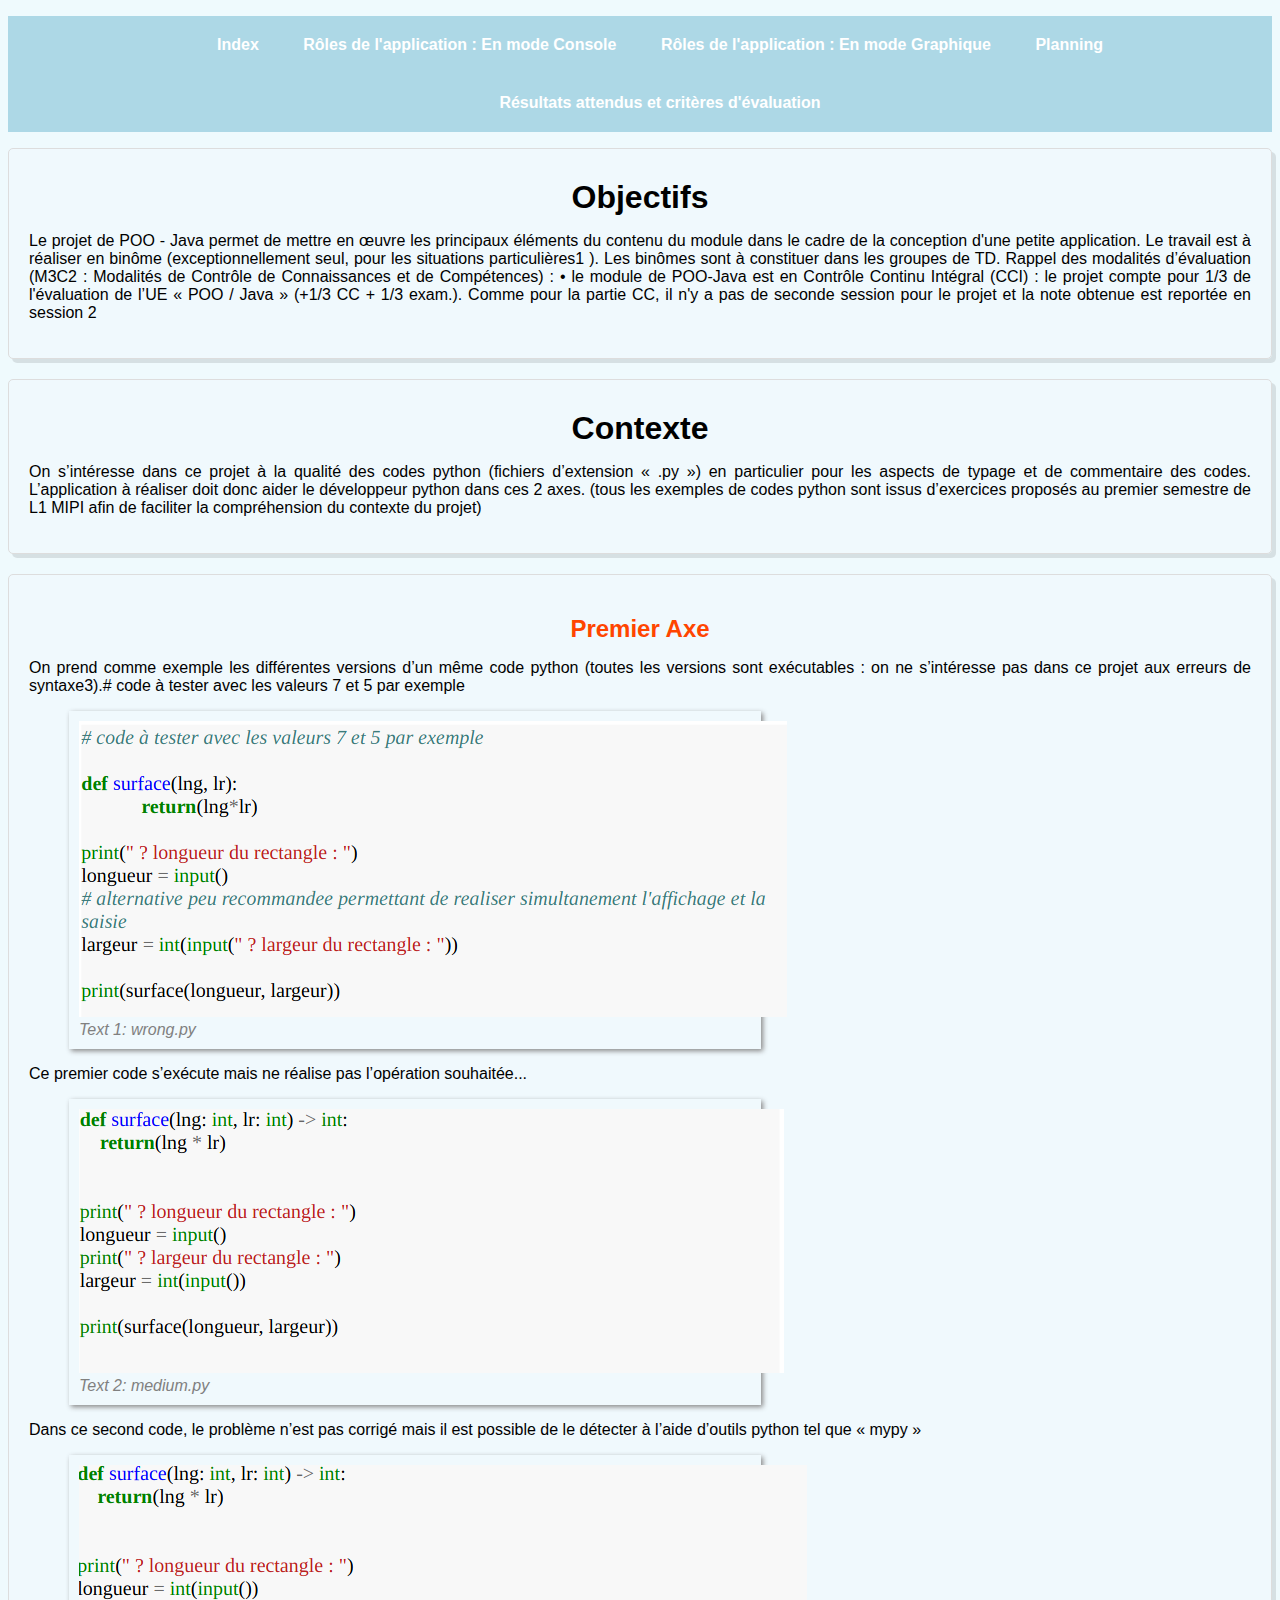
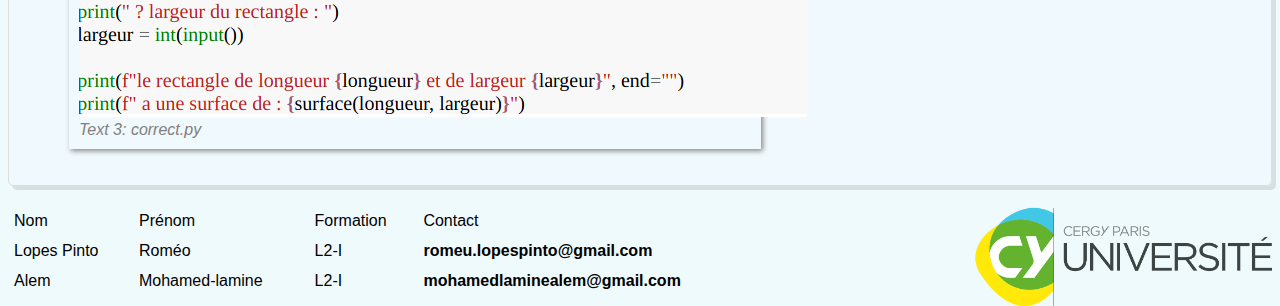
<file: index.html>
<!DOCTYPE html>
<html lang="FR">

<head>
	<link rel="stylesheet" href="styles.css">
	<title>Checker & Beautifier in Java for python language</title>
	<meta charset="utf-8">
	<meta name="description" content="Sujet de projet Java du semestre 3 sous forme de site">
	<meta name="keywords" content="Projet, Java, Python">
	<meta name="author" content="mohamed-lamine alem" >
	<meta name="viewport" content="width=device-width, initial-scale=1.0">
</head>
<body>
	<header>
		<nav>
			<ul>
				<li><a href="./index.html">Index</a></li>
				<li><a href="./rdaconsole.html">Rôles de l'application : En mode Console</a></li>
				<li><a href="./rdagraphique.html">Rôles de l'application : En mode Graphique</a></li>
				<li><a href="./planning.html">Planning</a></li>
				<li><a href="./resultatsetcriteres.html">Résultats attendus et critères d'évaluation</a></li>
			</ul>
		</nav>
	</header>
	<main>
		<section>
			<h1>Objectifs</h1>
			<p>Le projet de POO - Java permet de mettre en œuvre les principaux éléments du contenu du module dans le cadre de la conception d'une petite application. Le travail est à réaliser en binôme (exceptionnellement seul, pour les situations particulières1 ). Les binômes sont à constituer dans les groupes de TD. Rappel des modalités d’évaluation (M3C2 : Modalités de Contrôle de Connaissances et de Compétences) : • le module de POO-Java est en Contrôle Continu Intégral (CCI) : le projet compte pour 1/3 de l'évaluation de l’UE « POO / Java » (+1/3 CC + 1/3 exam.). Comme pour la partie CC, il n'y a pas de seconde session pour le projet et la note obtenue est reportée en session 2</p>
		</section>
		<section>
			<h1>Contexte</h1>
			<p>On s’intéresse dans ce projet à la qualité des codes python (fichiers d’extension « .py ») en particulier pour les aspects de typage et de commentaire des codes. L’application à réaliser doit donc aider le développeur python dans ces 2 axes. (tous les exemples de codes python sont issus d’exercices proposés au premier semestre de L1 MIPI afin de faciliter la compréhension du contexte du projet)</p>
		</section>
		<section>
			<h2>Premier Axe</h2>
			<p>On prend comme exemple les différentes versions d’un même code python (toutes les versions sont exécutables : on ne s’intéresse pas dans ce projet aux erreurs de syntaxe3).# code à tester avec les valeurs 7 et 5 par exemple </p>
			<figure> <img src="./images/wrong.png" alt="Erreur d'image">
				<figcaption>Text 1: wrong.py</figcaption>
			</figure>
			<p>Ce premier code s’exécute mais ne réalise pas l’opération souhaitée...</p>
			<figure> <img src="./images/medium.png" alt="Erreur d'image">
				<figcaption>Text 2: medium.py</figcaption>
			</figure>
			<p>Dans ce second code, le problème n’est pas corrigé mais il est possible de le détecter à l’aide d’outils python tel que « mypy »</p>
			<figure> <img src="./images/correct.png" alt="Erreur d'image">
				<figcaption>Text 3: correct.py</figcaption>
			</figure>
		</section>
	</main>
	<footer>
		<table>
			<tr>
				<td>Nom</td>
				<td>Prénom</td>
				<td>Formation</td>
				<td>Contact</td>
			</tr>
			<tr>
				<td>Lopes Pinto</td>
				<td>Roméo</td>
				<td>L2-I</td>
				<td><a href="mailto:romeu.lopespinto@gmail.com">romeu.lopespinto@gmail.com</a></td>
			</tr>
			<tr>
				<td>Alem</td>
				<td>Mohamed-lamine</td>
				<td>L2-I</td>
				<td><a href="mailto:mohamedlaminealem@gmail.com">mohamedlaminealem@gmail.com</a></td>
			</tr>
		</table> <img src="./images/cyp_banner.png" alt="Erreur d'image" width="300" height="150"> </footer>
</body>

</html>
</file>
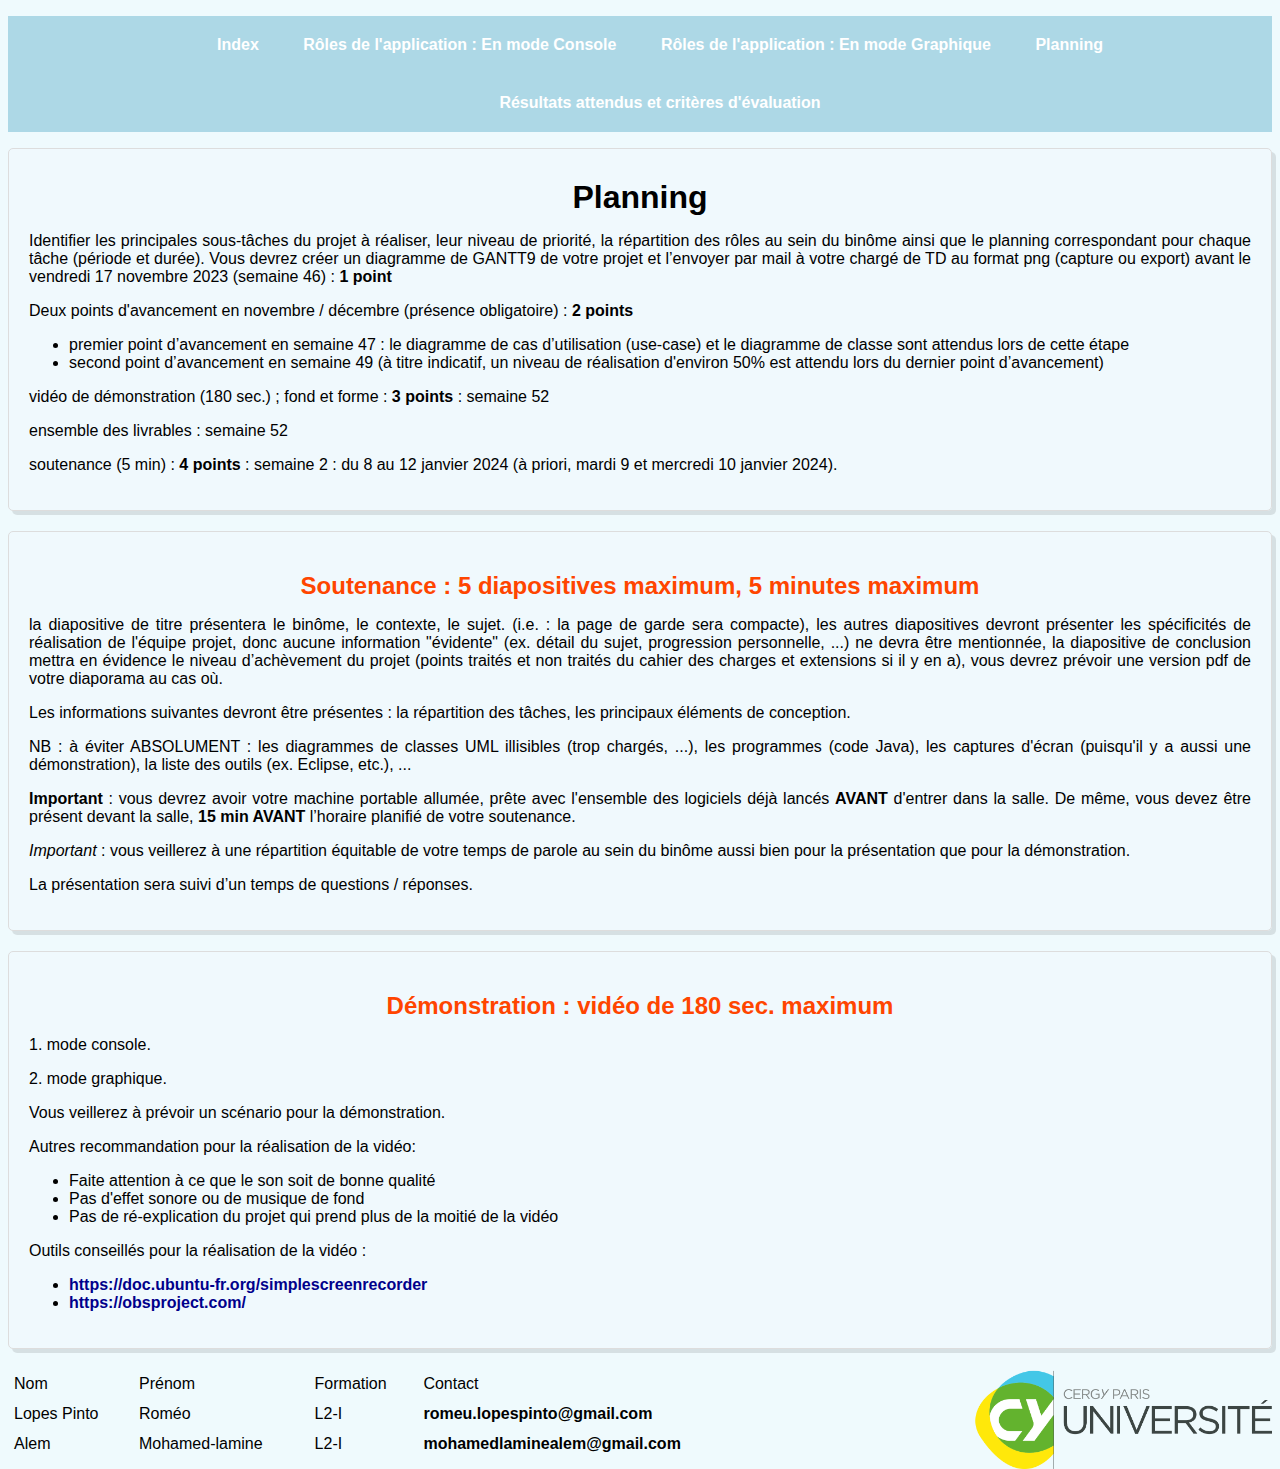
<file: planning.html>
<!DOCTYPE html>
<html lang="FR">

<head>
	<link rel="stylesheet" href="styles.css">
	<title>Checker & Beautifier in Java for python language</title>
	<meta charset="utf-8">
	<meta name="description" content="Sujet de projet Java du semestre 3 sous forme de site">
	<meta name="keywords" content="Projet, Java, Python">
	<meta name="author" content="mohamed-lamine alem" >
	<meta name="viewport" content="width=device-width, initial-scale=1.0">
</head>

<body>
	<header>
		<nav>
			<ul>
				<li><a href="./index.html">Index</a></li>
				<li><a href="./rdaconsole.html">Rôles de l'application : En mode Console</a></li>
				<li><a href="./rdagraphique.html">Rôles de l'application : En mode Graphique</a></li>
				<li><a href="./planning.html">Planning</a></li>
				<li><a href="./resultatsetcriteres.html">Résultats attendus et critères d'évaluation</a></li>
			</ul>
		</nav>
	</header>
	<main>
		<section>
			<h1>Planning</h1>
			<p>Identifier les principales sous-tâches du projet à réaliser, leur niveau de priorité, la répartition des rôles au sein du binôme ainsi que le planning correspondant pour chaque tâche (période et durée). Vous devrez créer un diagramme de GANTT9 de votre projet et l’envoyer par mail à votre chargé de TD au format png (capture ou export) avant le vendredi 17 novembre 2023 (semaine 46) : <strong>1 point</strong></p>
			<p>Deux points d'avancement en novembre / décembre (présence obligatoire) : <strong>2 points</strong></p>
			<ul>
				<li>premier point d’avancement en semaine 47 : le diagramme de cas d’utilisation (use-case) et le diagramme de classe sont attendus lors de cette étape</li>
				<li> second point d’avancement en semaine 49 (à titre indicatif, un niveau de réalisation d'environ 50% est attendu lors du dernier point d’avancement) </li>
			</ul>
			<p>vidéo de démonstration (180 sec.) ; fond et forme : <strong>3 points</strong> : semaine 52</p>
			<p>ensemble des livrables : semaine 52</p>
			<p>soutenance (5 min) : <strong>4 points</strong> : semaine 2 : du 8 au 12 janvier 2024 (à priori, mardi 9 et mercredi 10 janvier 2024).</p>
		</section>
		<section>
			<h2>Soutenance : 5 diapositives maximum, 5 minutes maximum</h2>
			<p>la diapositive de titre présentera le binôme, le contexte, le sujet. (i.e. : la page de garde sera compacte), les autres diapositives devront présenter les spécificités de réalisation de l'équipe projet, donc aucune information "évidente" (ex. détail du sujet, progression personnelle, ...) ne devra être mentionnée, la diapositive de conclusion mettra en évidence le niveau d’achèvement du projet (points traités et non traités du cahier des charges et extensions si il y en a), vous devrez prévoir une version pdf de votre diaporama au cas où.</p>
			<p>Les informations suivantes devront être présentes : la répartition des tâches, les principaux éléments de conception.</p>
			<p>NB : à éviter ABSOLUMENT : les diagrammes de classes UML illisibles (trop chargés, ...), les programmes (code Java), les captures d'écran (puisqu'il y a aussi une démonstration), la liste des outils (ex. Eclipse, etc.), ...</p>
			<p><strong>Important</strong> : vous devrez avoir votre machine portable allumée, prête avec l'ensemble des logiciels déjà lancés <strong>AVANT</strong> d'entrer dans la salle. De même, vous devez être présent devant la salle, <strong>15 min AVANT</strong> l’horaire planifié de votre soutenance.</p>
			<p><em>Important</em> : vous veillerez à une répartition équitable de votre temps de parole au sein du binôme aussi bien pour la présentation que pour la démonstration.</p>
			<p>La présentation sera suivi d’un temps de questions / réponses.</p>
		</section>
		<section>
			<h2>Démonstration : vidéo de 180 sec. maximum</h2>
			<p>1. mode console.</p>
			<p>2. mode graphique.</p>
			<p>Vous veillerez à prévoir un scénario pour la démonstration.</p>
			<p>Autres recommandation pour la réalisation de la vidéo:</p>
			<ul>
				<li>Faite attention à ce que le son soit de bonne qualité</li>
				<li>Pas d'effet sonore ou de musique de fond</li>
				<li>Pas de ré-explication du projet qui prend plus de la moitié de la vidéo</li>
			</ul>
			<p>Outils conseillés pour la réalisation de la vidéo :</p>
			<ul class="liens">
				<li><a href="https://doc.ubuntu-fr.org/simplescreenrecorder">https://doc.ubuntu-fr.org/simplescreenrecorder</a></li>
				<li><a href="https://obsproject.com/">https://obsproject.com/</a></li>
			</ul>
		</section>
	</main>
	<footer>
		<table>
			<tr>
				<td>Nom</td>
				<td>Prénom</td>
				<td>Formation</td>
				<td>Contact</td>
			</tr>
			<tr>
				<td>Lopes Pinto</td>
				<td>Roméo</td>
				<td>L2-I</td>
				<td><a href="mailto:romeu.lopespinto@gmail.com">romeu.lopespinto@gmail.com</a></td>
			</tr>
			<tr>
				<td>Alem</td>
				<td>Mohamed-lamine</td>
				<td>L2-I</td>
				<td><a href="mailto:mohamedlaminealem@gmail.com">mohamedlaminealem@gmail.com</a></td>
			</tr>
		</table> <img src="./images/cyp_banner.png" alt="Erreur d'image" width="300" height="150"> </footer>
</body>

</html>
</file>
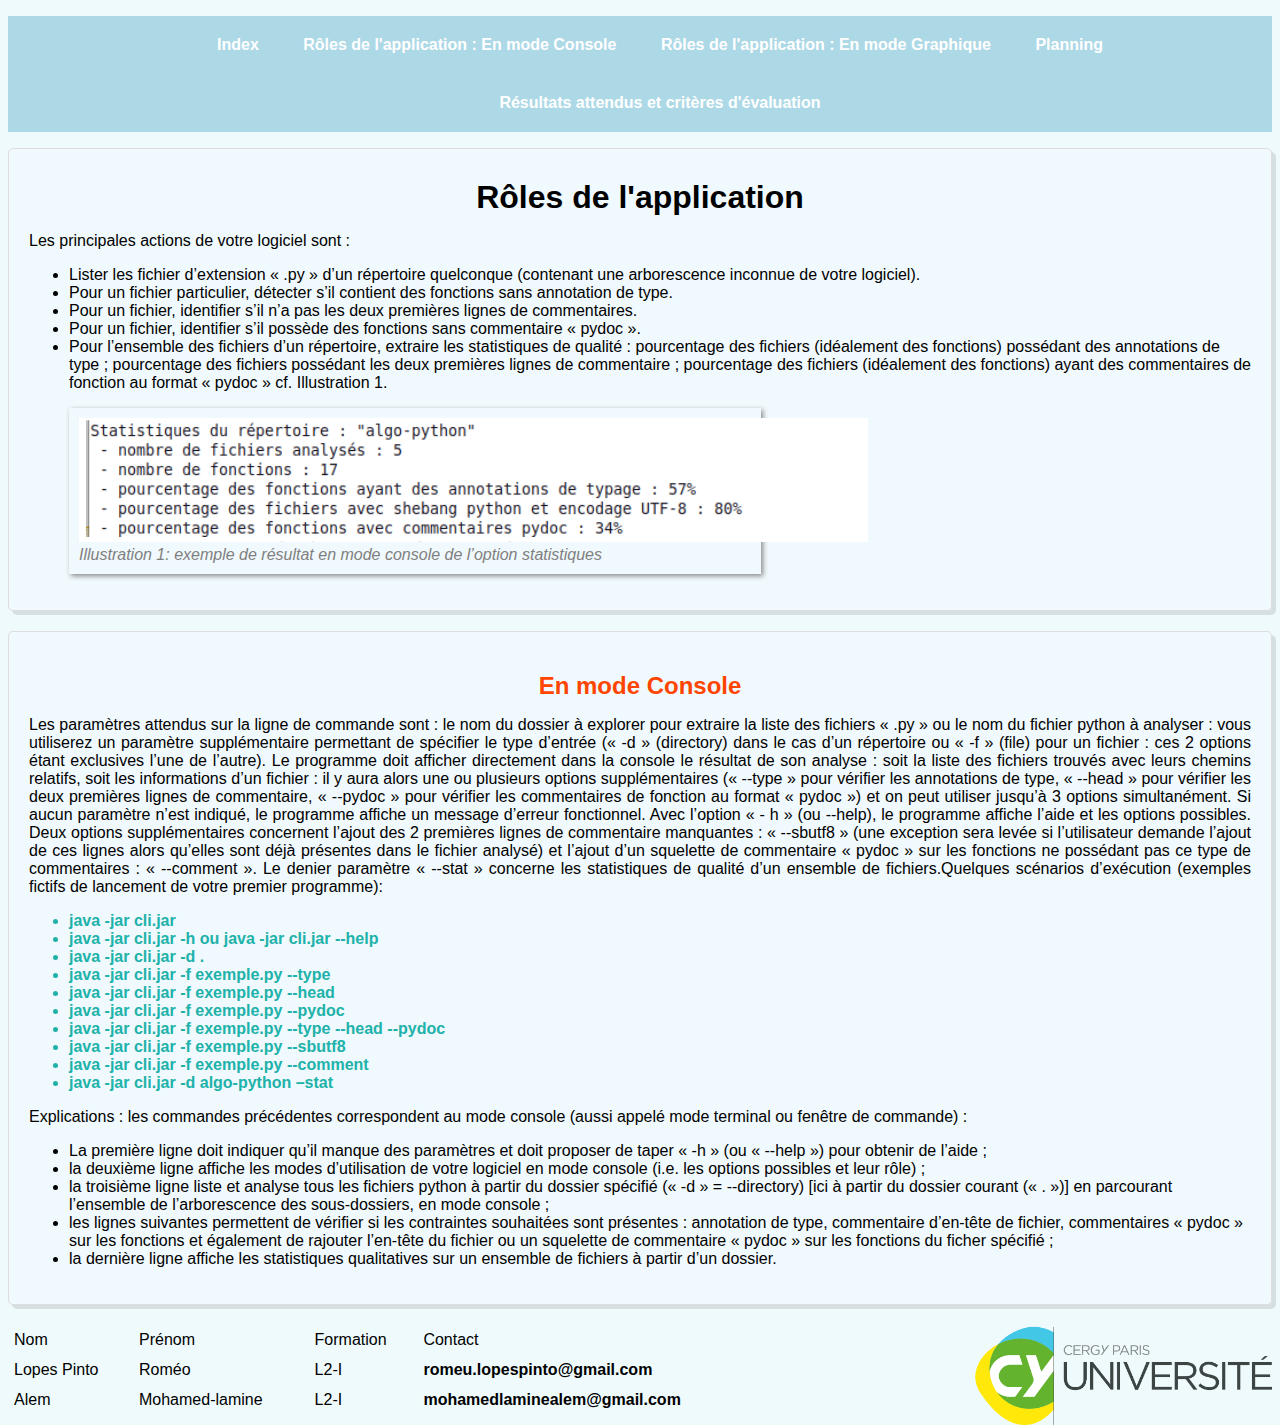
<file: rdaconsole.html>
<!DOCTYPE html>
<html lang="FR">

<head>
	<link rel="stylesheet" href="styles.css">
	<title>Checker & Beautifier in Java for python language</title>
	<meta charset="utf-8">
	<meta name="description" content="Sujet de projet Java du semestre 3 sous forme de site">
	<meta name="keywords" content="Projet, Java, Python">
	<meta name="author" content="mohamed-lamine alem" >
	<meta name="viewport" content="width=device-width, initial-scale=1.0">
</head>

<body>
	<header>
		<nav>
			<ul>
				<li><a href="./index.html">Index</a></li>
				<li><a href="./rdaconsole.html">Rôles de l'application : En mode Console</a></li>
				<li><a href="./rdagraphique.html">Rôles de l'application : En mode Graphique</a></li>
				<li><a href="./planning.html">Planning</a></li>
				<li><a href="./resultatsetcriteres.html">Résultats attendus et critères d'évaluation</a></li>
			</ul>
		</nav>
	</header>
	<main>
		<section>
			<h1>Rôles de l'application</h1>
			<p>Les principales actions de votre logiciel sont :</p>
			<ul>
				<li>Lister les fichier d’extension « .py » d’un répertoire quelconque (contenant une arborescence inconnue de votre logiciel).</li>
				<li>Pour un fichier particulier, détecter s’il contient des fonctions sans annotation de type.</li>
				<li>Pour un fichier, identifier s’il n’a pas les deux premières lignes de commentaires.</li>
				<li>Pour un fichier, identifier s’il possède des fonctions sans commentaire « pydoc ».</li>
				<li>Pour l’ensemble des fichiers d’un répertoire, extraire les statistiques de qualité : pourcentage des fichiers (idéalement des fonctions) possédant des annotations de type ; pourcentage des fichiers possédant les deux premières lignes de commentaire ; pourcentage des fichiers (idéalement des fonctions) ayant des commentaires de fonction au format « pydoc » cf. Illustration 1.</li>
			</ul>
			<figure> <img src="./images/stats.png" alt="Erreur d'image">
				<figcaption>Illustration 1: exemple de résultat en mode console de l’option statistiques</figcaption>
			</figure>
		</section>
		<section>
			<h2>En mode Console</h2>
			<p>Les paramètres attendus sur la ligne de commande sont : le nom du dossier à explorer pour extraire la liste des fichiers « .py » ou le nom du fichier python à analyser : vous utiliserez un paramètre supplémentaire permettant de spécifier le type d’entrée (« -d » (directory) dans le cas d’un répertoire ou « -f » (file) pour un fichier : ces 2 options étant exclusives l’une de l’autre). Le programme doit afficher directement dans la console le résultat de son analyse : soit la liste des fichiers trouvés avec leurs chemins relatifs, soit les informations d’un fichier : il y aura alors une ou plusieurs options supplémentaires (« --type » pour vérifier les annotations de type, « --head » pour vérifier les deux premières lignes de commentaire, « --pydoc » pour vérifier les commentaires de fonction au format « pydoc ») et on peut utiliser jusqu’à 3 options simultanément. Si aucun paramètre n’est indiqué, le programme affiche un message d’erreur fonctionnel. Avec l’option « - h » (ou --help), le programme affiche l’aide et les options possibles. Deux options supplémentaires concernent l’ajout des 2 premières lignes de commentaire manquantes : « --sbutf8 » (une exception sera levée si l’utilisateur demande l’ajout de ces lignes alors qu’elles sont déjà présentes dans le fichier analysé) et l’ajout d’un squelette de commentaire « pydoc » sur les fonctions ne possédant pas ce type de commentaires : « --comment ». Le denier paramètre « --stat » concerne les statistiques de qualité d’un ensemble de fichiers.Quelques scénarios d’exécution (exemples fictifs de lancement de votre premier programme):</p>
			<ul id="scenarios">
				<li>java -jar cli.jar</li>
				<li>java -jar cli.jar -h ou java -jar cli.jar --help</li>
				<li>java -jar cli.jar -d .</li>
				<li>java -jar cli.jar -f exemple.py --type</li>
				<li>java -jar cli.jar -f exemple.py --head</li>
				<li>java -jar cli.jar -f exemple.py --pydoc</li>
				<li>java -jar cli.jar -f exemple.py --type --head --pydoc</li>
				<li>java -jar cli.jar -f exemple.py --sbutf8</li>
				<li>java -jar cli.jar -f exemple.py --comment</li>
				<li>java -jar cli.jar -d algo-python –stat</li>
			</ul>
			<p>Explications : les commandes précédentes correspondent au mode console (aussi appelé mode terminal ou fenêtre de commande) :</p>
			<ul>
				<li>La première ligne doit indiquer qu’il manque des paramètres et doit proposer de taper « -h » (ou « --help ») pour obtenir de l’aide ;</li>
				<li>la deuxième ligne affiche les modes d’utilisation de votre logiciel en mode console (i.e. les options possibles et leur rôle) ;</li>
				<li>la troisième ligne liste et analyse tous les fichiers python à partir du dossier spécifié (« -d » = --directory) [ici à partir du dossier courant (« . »)] en parcourant l’ensemble de l’arborescence des sous-dossiers, en mode console ;</li>
				<li>les lignes suivantes permettent de vérifier si les contraintes souhaitées sont présentes : annotation de type, commentaire d’en-tête de fichier, commentaires « pydoc » sur les fonctions et également de rajouter l’en-tête du fichier ou un squelette de commentaire « pydoc » sur les fonctions du ficher spécifié ;</li>
				<li>la dernière ligne affiche les statistiques qualitatives sur un ensemble de fichiers à partir d’un dossier.</li>
			</ul>
		</section>
	</main>
	<footer>
		<table>
			<tr>
				<td>Nom</td>
				<td>Prénom</td>
				<td>Formation</td>
				<td>Contact</td>
			</tr>
			<tr>
				<td>Lopes Pinto</td>
				<td>Roméo</td>
				<td>L2-I</td>
				<td><a href="mailto:romeu.lopespinto@gmail.com">romeu.lopespinto@gmail.com</a></td>
			</tr>
			<tr>
				<td>Alem</td>
				<td>Mohamed-lamine</td>
				<td>L2-I</td>
				<td><a href="mailto:mohamedlaminealem@gmail.com">mohamedlaminealem@gmail.com</a></td>
			</tr>
		</table> <img src="./images/cyp_banner.png" alt="Erreur d'image" width="300" height="150"> </footer>
</body>

</html>
</file>
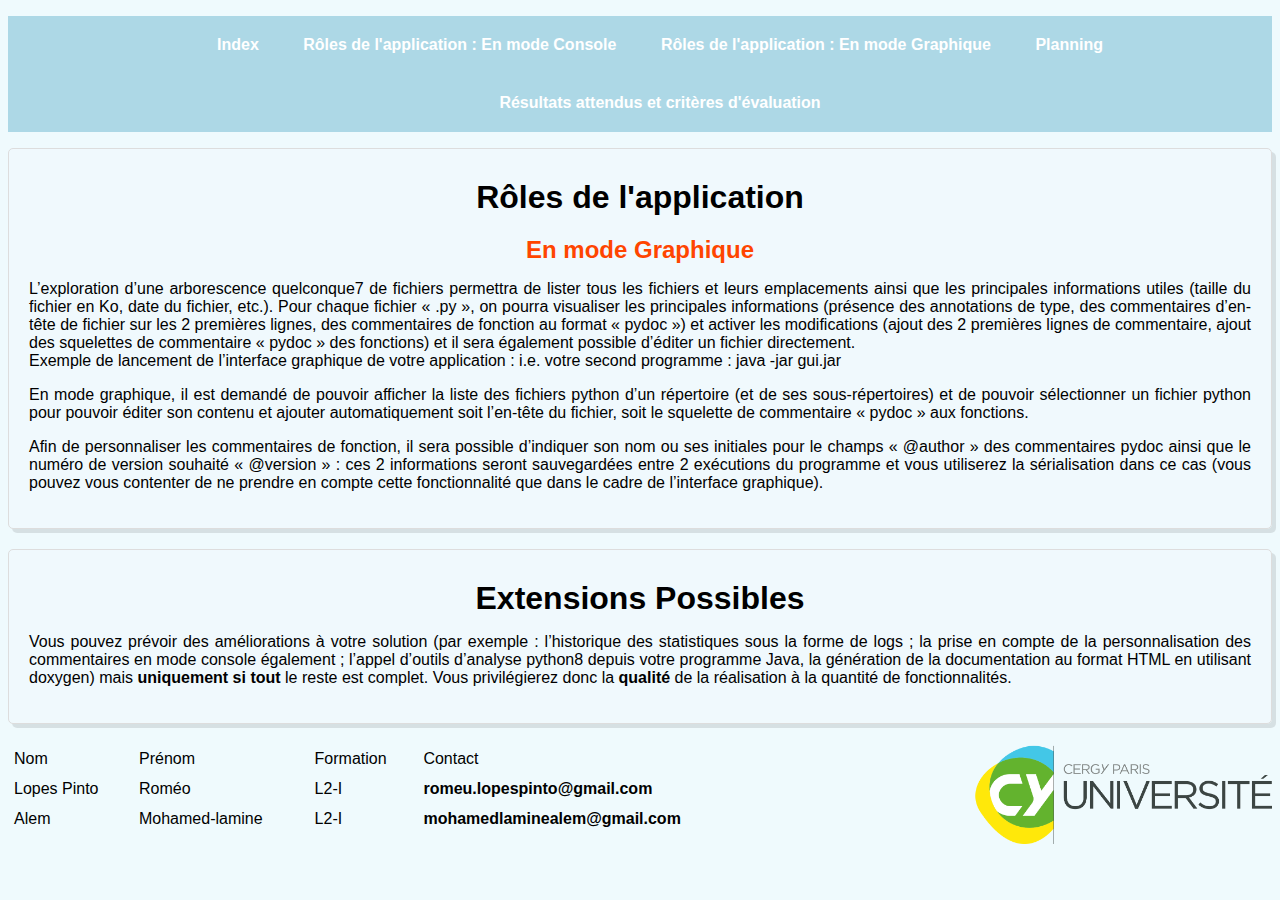
<file: rdagraphique.html>
<!DOCTYPE html>
<html lang="FR">

<head>
	<link rel="stylesheet" href="styles.css">
	<title>Checker & Beautifier in Java for python language</title>
	<meta charset="utf-8">
	<meta name="description" content="Sujet de projet Java du semestre 3 sous forme de site">
	<meta name="keywords" content="Projet, Java, Python">
	<meta name="author" content="mohamed-lamine alem" >
	<meta name="viewport" content="width=device-width, initial-scale=1.0"> 
</head>

<body>
	<header>
		<nav>
			<ul>
				<li><a href="./index.html">Index</a></li>
				<li><a href="./rdaconsole.html">Rôles de l'application : En mode Console</a></li>
				<li><a href="./rdagraphique.html">Rôles de l'application : En mode Graphique</a></li>
				<li><a href="./planning.html">Planning</a></li>
				<li><a href="./resultatsetcriteres.html">Résultats attendus et critères d'évaluation</a></li>
			</ul>
		</nav>
	</header>
	<main>
		<section>
			<h1>Rôles de l'application</h1>
			<h2>En mode Graphique</h2>
			<p>L’exploration d’une arborescence quelconque7 de fichiers permettra de lister tous les fichiers et leurs emplacements ainsi que les principales informations utiles (taille du fichier en Ko, date du fichier, etc.). Pour chaque fichier « .py », on pourra visualiser les principales informations (présence des annotations de type, des commentaires d’en-tête de fichier sur les 2 premières lignes, des commentaires de fonction au format « pydoc ») et activer les modifications (ajout des 2 premières lignes de commentaire, ajout des squelettes de commentaire « pydoc » des fonctions) et il sera également possible d’éditer un fichier directement.
				<br> Exemple de lancement de l’interface graphique de votre application : i.e. votre second programme : java -jar gui.jar</p>
			<p>En mode graphique, il est demandé de pouvoir afficher la liste des fichiers python d’un répertoire (et de ses sous-répertoires) et de pouvoir sélectionner un fichier python pour pouvoir éditer son contenu et ajouter automatiquement soit l’en-tête du fichier, soit le squelette de commentaire « pydoc » aux fonctions.</p>
			<p>Afin de personnaliser les commentaires de fonction, il sera possible d’indiquer son nom ou ses initiales pour le champs « @author » des commentaires pydoc ainsi que le numéro de version souhaité « @version » : ces 2 informations seront sauvegardées entre 2 exécutions du programme et vous utiliserez la sérialisation dans ce cas (vous pouvez vous contenter de ne prendre en compte cette fonctionnalité que dans le cadre de l’interface graphique).</p>
		</section>
		<section>
			<h1>Extensions Possibles</h1>
			<p>Vous pouvez prévoir des améliorations à votre solution (par exemple : l’historique des statistiques sous la forme de logs ; la prise en compte de la personnalisation des commentaires en mode console également ; l’appel d’outils d’analyse python8 depuis votre programme Java, la génération de la documentation au format HTML en utilisant doxygen) mais <strong>uniquement si tout </strong>le reste est complet. Vous privilégierez donc la <strong>qualité</strong> de la réalisation à la quantité de fonctionnalités.</p>
		</section>
	</main>
	<footer>
		<table>
			<tr>
				<td>Nom</td>
				<td>Prénom</td>
				<td>Formation</td>
				<td>Contact</td>
			</tr>
			<tr>
				<td>Lopes Pinto</td>
				<td>Roméo</td>
				<td>L2-I</td>
				<td><a href="mailto:romeu.lopespinto@gmail.com">romeu.lopespinto@gmail.com</a></td>
			</tr>
			<tr>
				<td>Alem</td>
				<td>Mohamed-lamine</td>
				<td>L2-I</td>
				<td><a href="mailto:mohamedlaminealem@gmail.com">mohamedlaminealem@gmail.com</a></td>
			</tr>
		</table> <img src="./images/cyp_banner.png" alt="Erreur d'image" width="300" height="150"> </footer>
</body>

</html>
</file>
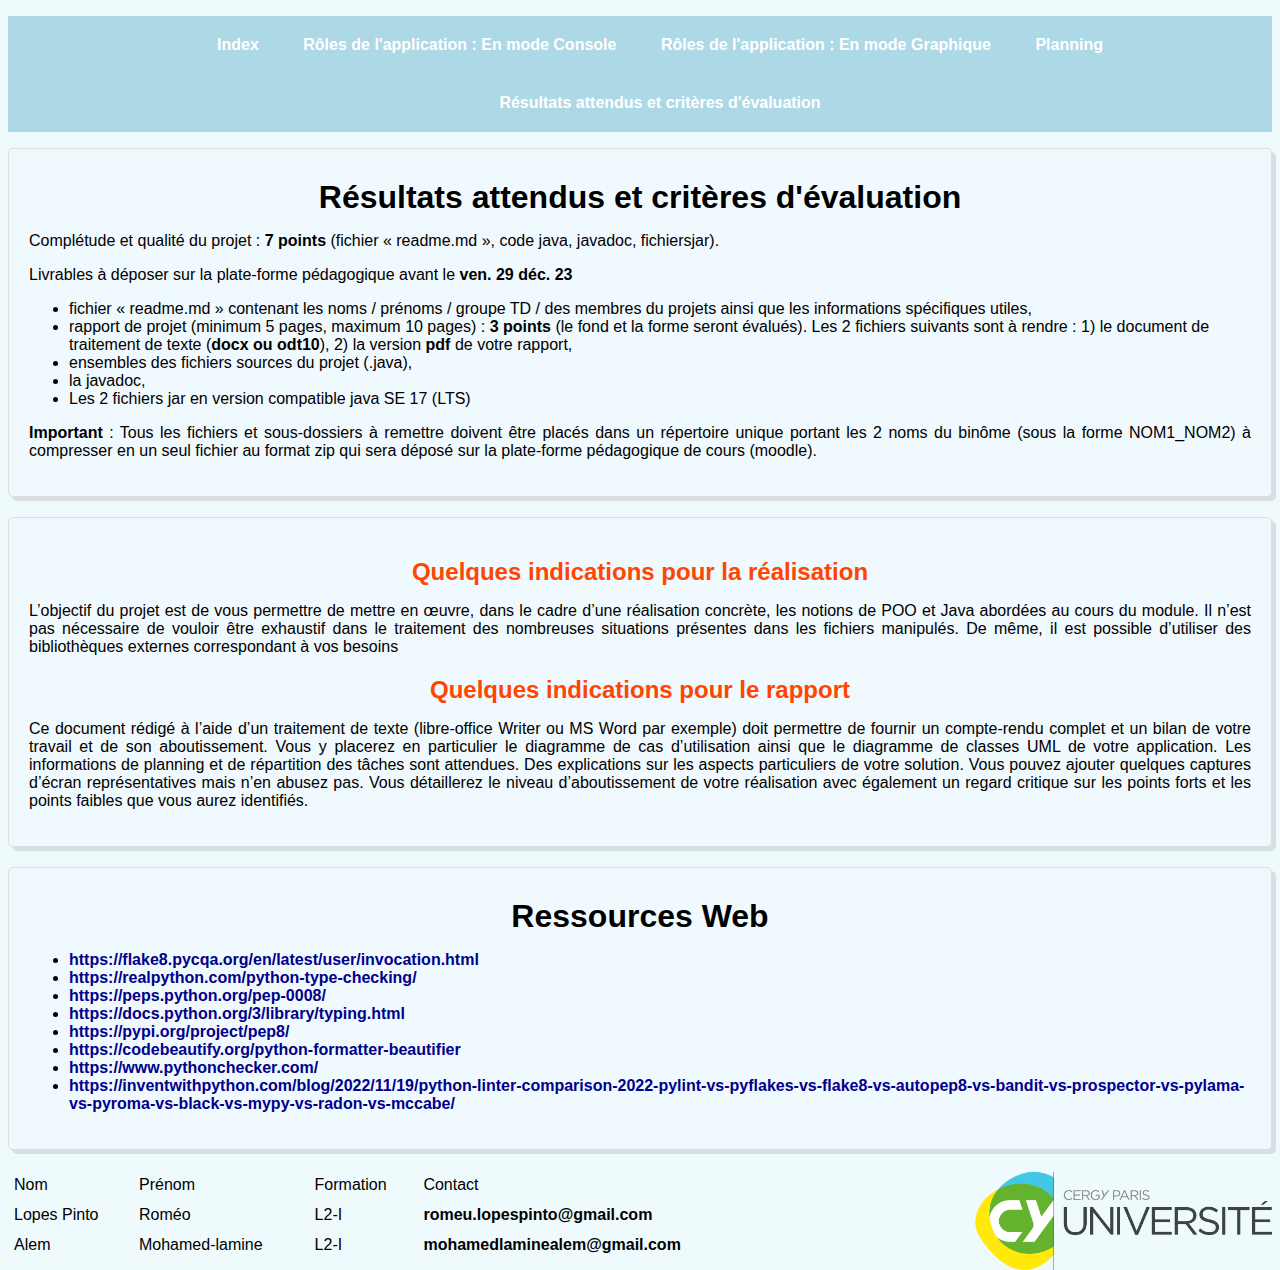
<file: resultatsetcriteres.html>
<!DOCTYPE html>
<html lang="FR">

<head>
	<link rel="stylesheet" href="styles.css">
	<title>Checker & Beautifier in Java for python language</title>
	<meta charset="utf-8">
	<meta name="description" content="Sujet de projet Java du semestre 3 sous forme de site">
	<meta name="keywords" content="Projet, Java, Python">
	<meta name="author" content="Lamine" >
	<meta name="viewport" content="width=device-width, initial-scale=1.0"> 
</head>
<body>
	<header>
		<nav>
			<ul>
				<li><a href="./index.html">Index</a></li>
				<li><a href="./rdaconsole.html">Rôles de l'application : En mode Console</a></li>
				<li><a href="./rdagraphique.html">Rôles de l'application : En mode Graphique</a></li>
				<li><a href="./planning.html">Planning</a></li>
				<li><a href="./resultatsetcriteres.html">Résultats attendus et critères d'évaluation</a></li>
			</ul>
		</nav>
	</header>
	<main>
		<section>
			<h1>Résultats attendus et critères d'évaluation</h1>
			<p>Complétude et qualité du projet : <strong>7 points</strong> (fichier « readme.md », code java, javadoc, fichiersjar).</p>
			<p>Livrables à déposer sur la plate-forme pédagogique avant le <strong>ven. 29 déc. 23</strong></p>
			<ul>
				<li>fichier « readme.md » contenant les noms / prénoms / groupe TD / des membres du projets ainsi que les informations spécifiques utiles,</li>
				<li>rapport de projet (minimum 5 pages, maximum 10 pages) : <strong>3 points</strong> (le fond et la forme seront évalués). Les 2 fichiers suivants sont à rendre : 1) le document de traitement de texte (<strong>docx ou odt10</strong>), 2) la version <strong>pdf</strong> de votre rapport,</li>
				<li>ensembles des fichiers sources du projet (.java),</li>
				<li>la javadoc,</li>
				<li>Les 2 fichiers jar en version compatible java SE 17 (LTS)</li>
			</ul>
			<p><strong>Important</strong> : Tous les fichiers et sous-dossiers à remettre doivent être placés dans un répertoire unique portant les 2 noms du binôme (sous la forme NOM1_NOM2) à compresser en un seul fichier au format zip qui sera déposé sur la plate-forme pédagogique de cours (moodle).</p>
		</section>
		<section>
			<h2>Quelques indications pour la réalisation</h2>
			<p>L’objectif du projet est de vous permettre de mettre en œuvre, dans le cadre d’une réalisation concrète, les notions de POO et Java abordées au cours du module. Il n’est pas nécessaire de vouloir être exhaustif dans le traitement des nombreuses situations présentes dans les fichiers manipulés. De même, il est possible d’utiliser des bibliothèques externes correspondant à vos besoins</p>
			<h2>Quelques indications pour le rapport</h2>
			<p>Ce document rédigé à l’aide d’un traitement de texte (libre-office Writer ou MS Word par exemple) doit permettre de fournir un compte-rendu complet et un bilan de votre travail et de son aboutissement. Vous y placerez en particulier le diagramme de cas d’utilisation ainsi que le diagramme de classes UML de votre application. Les informations de planning et de répartition des tâches sont attendues. Des explications sur les aspects particuliers de votre solution. Vous pouvez ajouter quelques captures d’écran représentatives mais n’en abusez pas. Vous détaillerez le niveau d’aboutissement de votre réalisation avec également un regard critique sur les points forts et les points faibles que vous aurez identifiés.</p>
		</section>
		<section>
			<h1>Ressources Web</h1>
			<ul class="liens">
				<li><a href="https://flake8.pycqa.org/en/latest/user/invocation.html">https://flake8.pycqa.org/en/latest/user/invocation.html</a></li>
				<li><a href="https://realpython.com/python-type-checking/">https://realpython.com/python-type-checking/</a></li>
				<li><a href="https://peps.python.org/pep-0008/">https://peps.python.org/pep-0008/</a></li>
				<li><a href="https://docs.python.org/3/library/typing.html">https://docs.python.org/3/library/typing.html</a></li>
				<li><a href="https://pypi.org/project/pep8/">https://pypi.org/project/pep8/</a></li>
				<li><a href="https://codebeautify.org/python-formatter-beautifier">https://codebeautify.org/python-formatter-beautifier</a></li>
				<li><a href="https://www.pythonchecker.com/">https://www.pythonchecker.com/</a></li>
				<li><a href="https://inventwithpython.com/blog/2022/11/19/python-linter-comparison-2022-pylint-vs-pyflakes-vs-flake8-vs-autopep8-vs-bandit-vs-prospector-vs-pylama-vs-pyroma-vs-black-vs-mypy-vs-radon-vs-mccabe/">https://inventwithpython.com/blog/2022/11/19/python-linter-comparison-2022-pylint-vs-pyflakes-vs-flake8-vs-autopep8-vs-bandit-vs-prospector-vs-pylama-vs-pyroma-vs-black-vs-mypy-vs-radon-vs-mccabe/</a></li>
			</ul>
		</section>
	</main>
	<footer>
		<table>
			<tr>
				<td>Nom</td>
				<td>Prénom</td>
				<td>Formation</td>
				<td>Contact</td>
			</tr>
			<tr>
				<td>Lopes Pinto</td>
				<td>Roméo</td>
				<td>L2-I</td>
				<td><a href="mailto:romeu.lopespinto@gmail.com">romeu.lopespinto@gmail.com</a></td></tr>
			<tr>
				<td>Alem</td>
				<td>Mohamed-lamine</td>
				<td>L2-I</td>
				<td><a href="mailto:mohamedlaminealem@gmail.com">mohamedlaminealem@gmail.com</a></td></tr>
		</table> <img src="./images/cyp_banner.png" alt="Erreur d'image" width="300" height="150"> </footer>
</body>

</html>
</file>
<file: styles.css>
/* Style global pour le corps du document */
body {
	background-color: #EFFAFD;
	font-family: 'Arial', sans-serif;
}

/* Styles pour les liens */
a {
	transition: color 0.3s ease-in-out;
	text-decoration: none;
	color: darkblue;
	font-weight: bold;
	font-size: 16px;
}

/* Styles au survol des liens */
a:hover {
	color: darkcyan;
	text-decoration: underline;
}

/* Styles pour les liens visités pour la classe liens */
.liens a:visited{
	color: purple;
}

/* Styles pour les sections */
section {
	background-color: rgba(244, 244, 2444, 0.2);
	margin-bottom: 20px;
	padding:20px;
	box-shadow: 4px 4px rgba(0, 0, 0, 0.1);
	border: 1px solid #ddd;
	border-radius: 5px;
}

/* Styles pour les titres de niveau 1 */
h1 {
	font-size: 2em;
	color:black;
	margin-top: 10px;
	margin-bottom: 10px;
	text-align: center;
}

/* Styles pour les titres de niveau 2 */
h2 {
	font-size: 1.5em;
	color:orangered;
	margin-top: 20px;
	margin-bottom: 5px;
	text-align: center;
}

/* Styles pour la barre de navigation */
nav {
	background-color: lightblue;
	text-align: center;
}

/* Styles pour la liste non ordonnée*/
nav ul {
	list-style: none;
}

nav ul li{
	display: inline-block;
	padding: 20px;
}

/* Styles pour les légendes des figures */
figcaption {
	font-style: italic;
	color: gray;
}

/* Styles pour les cellules footer */
footer th,footer td {
  padding: 8px;
  text-align: left;
}

/* Styles au survol des lignes du footer */
footer tr:hover {
  background-color: #f5f5f5;
}

/*Style des figures */
figure {
    max-width: 55%;
    padding: 10px;
    box-shadow: 2px 2px 5px #888888;
}

/* Style de la banniere dans le footer */
footer img {
	float: right;/* Alignement a droite du footer */
	max-width: 30%;
	height: auto;
}

/*Style du tableau dans le footer */
 footer table {
 	 float: left; /* Alignement à gauche */
    width: 60%; /* Largeur du tableau */
    border-collapse: collapse; /* Supprime les espaces entre les cellules de la table */
    margin-bottom: 10px; /* Marge en bas de la table */
}

/* Style des cellules du tableau dans le footer */
footer table td {
	color: black;
   padding: 6px; /* Espace intérieur des cellules */
} 

/* Style des liens dans le footer */
footer a {
    color: black; /* Couleur du texte par défaut */
    text-decoration: none; /* Supprime le soulignement par défaut */
    transition: color 0.3s ease-in-out; /* Animation de transition de couleur */
}

/* Style au survol des liens dans le footer */
footer a:hover {
    color: orangered; /* Nouvelle couleur au survol */
}

/* Style des liens dans le menu de navigation */
nav a{
	color: white;
}

/* Mettre tous les paragraphes en alignement justifiés */
p {
    text-align: justify;
}

/* Modification unique du style de la liste ayant pour id scenarios */
#scenarios {
	color: lightseagreen; 
	font-weight: bold;
}
</file>
